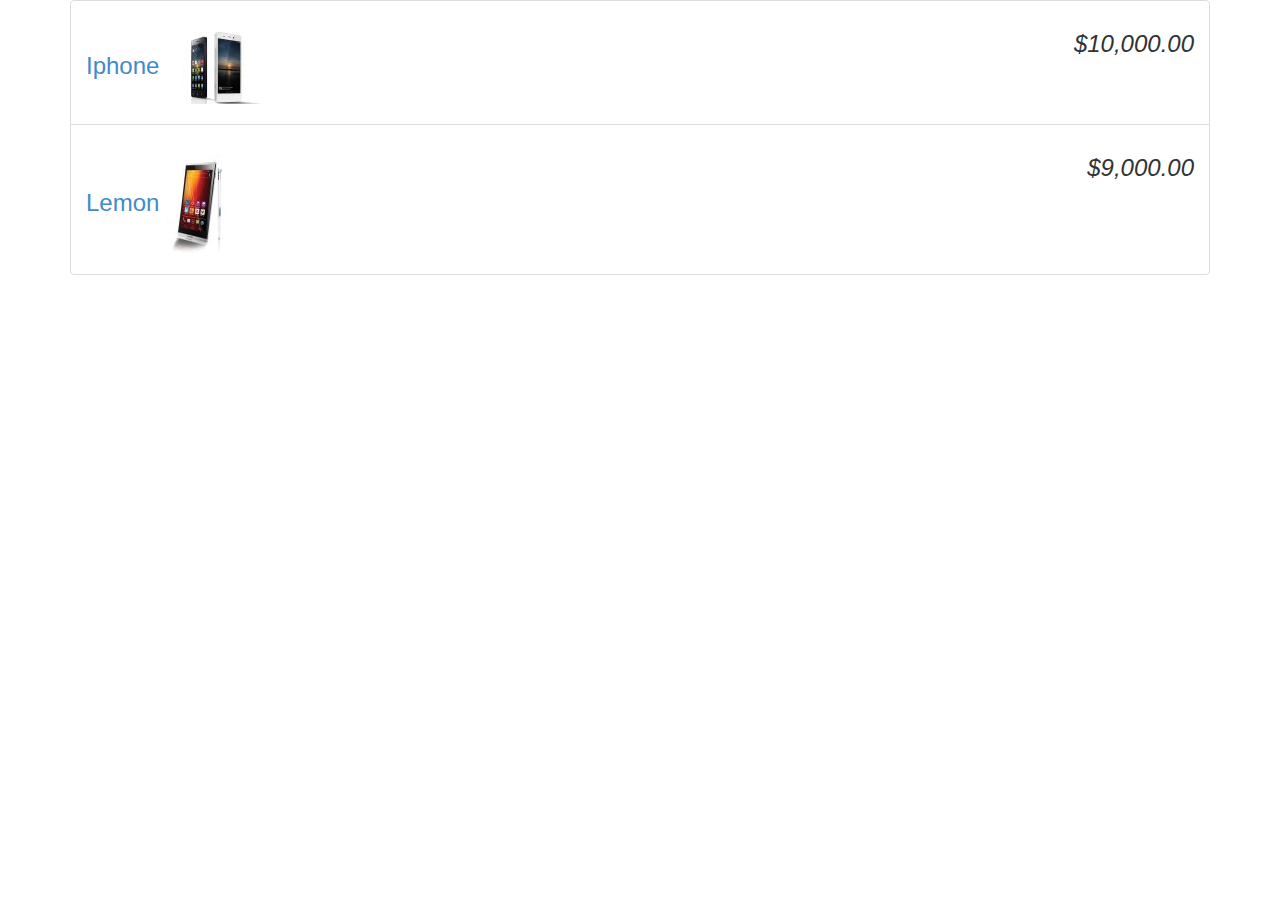
<file: cart/index.html>
<html>
    <head>
        <title>Angular Practice</title>
        <link href="css/bootstrap.min.css" rel="stylesheet" type="text/css">
    </head>
    <!-- adding app module to body. This module runs, when page loads -->
    <body ng-app="store">
        <section>
            <products-list></products-list>            
        </section>

        <script src="js/angular.min.js" type="text/javascript"></script>
        <!-- Include store module -->
        <script src="js/app.js" type="text/javascript"></script>
        <script src="js/products.js" type="text/javascript"></script>
    </body>
</html>
</file>
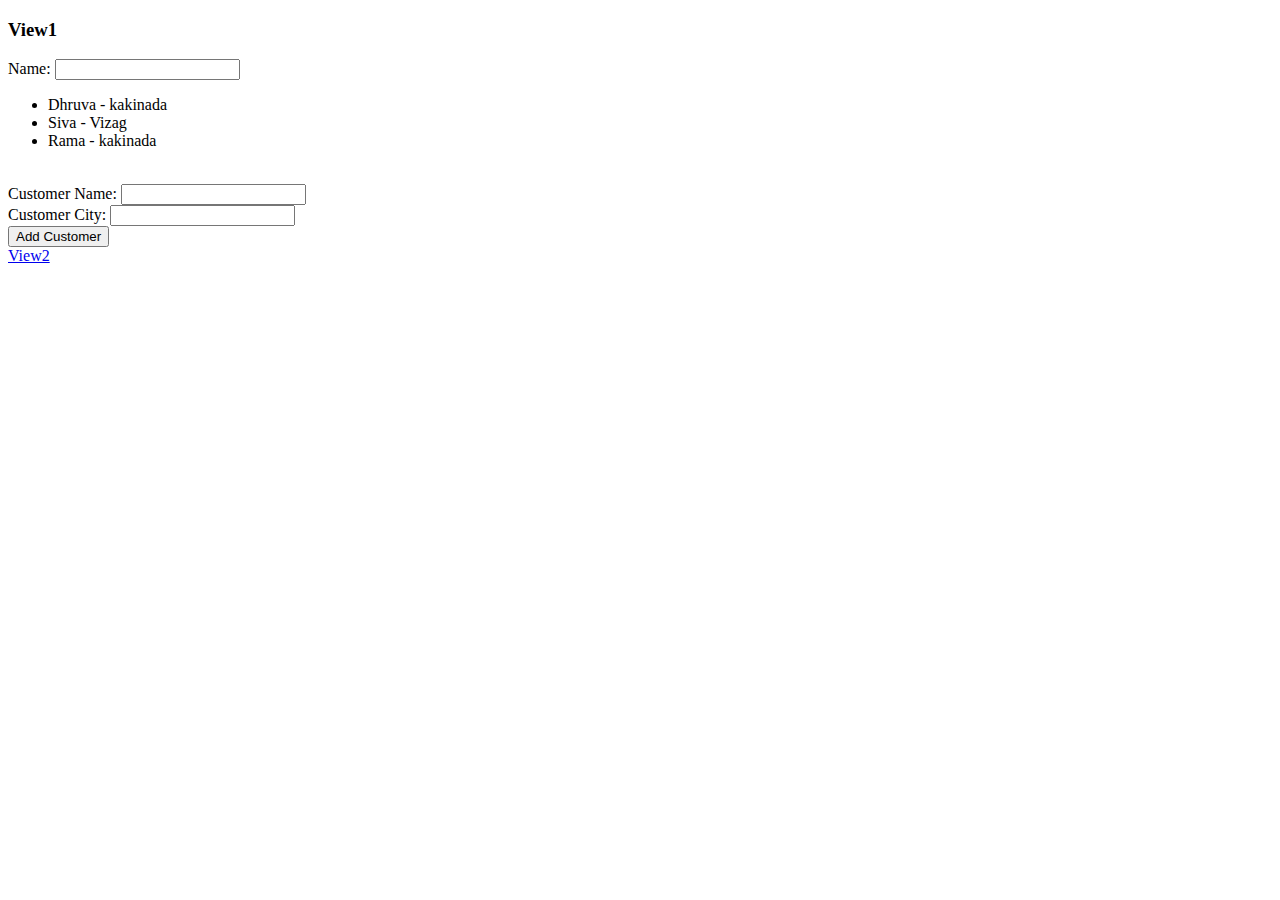
<file: filteringData/index.html>
<!DOCTYPE html>
<html ng-app="demoApp">
<head>
  <title>test</title>
</head>
<body>    
    <div>
        <div ng-view=""></div>
    </div>
    <script type="text/javascript" src="js/angular.min.js"></script>
    <script type="text/javascript" src="js/angular-route.js"></script>
    <script>
        var demoApp = angular.module('demoApp',['ngRoute']);
        demoApp.config(function($routeProvider){
            $routeProvider
                .when('/view1',{
                    controller: 'SimpleController',
                    templateUrl: 'view1.html'
                })
                .when('/view2',{
                    controller: 'SimpleController',
                    templateUrl: 'view2.html'
                })
                .otherwise({redirectTo: '/view1'});
                   
        });
        demoApp.factory('SimpleFactory', function(){
            var customers=[
                { name: 'Dhruva', city: 'kakinada'},
                { name: 'Siva', city: 'Vizag'},
                { name: 'Rama', city: 'kakinada'}
            ];
            var factory={};
            factory.getCustomers = function(){
                return customers;
            };
            factory.postCoustomers = function(name, city){
                customers.push({
                    name: name, 
                    city: city
                });
            };
            return factory;
        });
        demoApp.controller('SimpleController', function($scope,SimpleFactory){
            $scope.customers = [];
            $scope.init = function(){
                $scope.customers= SimpleFactory.getCustomers();
            }
            
            $scope.addCustomer = function(){  
                return SimpleFactory.postCoustomers($scope.newCustomer.name,$scope.newCustomer.city);
            };
        }); 
    </script>    
</body>
</html>
</file>
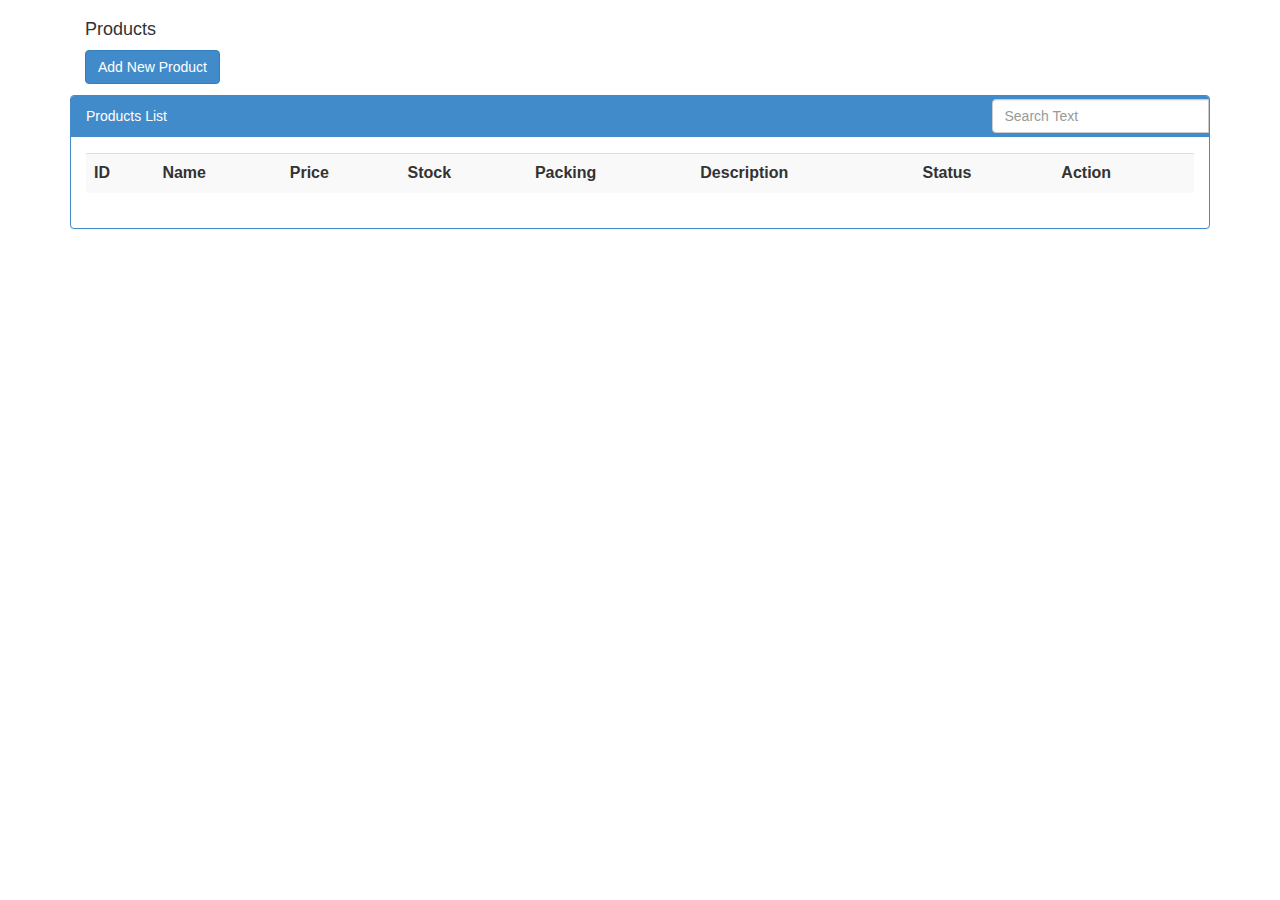
<file: productManager/index.html>
<html ng-init="init()">
    <head>
        <title>Angular Practice</title>
        <link href="css/bootstrap.min.css" rel="stylesheet" type="text/css">
        <link href="css/styles.css" rel="stylesheet" type="text/css">
    </head>    
    <body ng-app="app">
        <div class="container" ng-controller="productsController as productCtrl">    
            <div class="table-responsive">
                <div class="panel-heading">
                    <h4 class="blog-post-title ng-scope">Products</h4>
                    <div class="right"><button class = "btn btn-group-sm btn-primary" ng-click="toggleModal('0')">Add New Product</button></div>
                </div>
                <div class="panel panel-primary">
                    <div class="panel-heading">
                        <search-filter></search-filter>
                    </div>
                    <div class="panel-body">
                        <products-list></products-list>
                    </div>
                </div>
            </div>   
            <modal-dialog show='modalShown'><add-products></add-products></modal-dialog>
        </div>
        
        <script src="js/angular.min.js" type="text/javascript"></script>
        <script src="js/app.js" type="text/javascript"></script>
    </body>
</html>
</file>
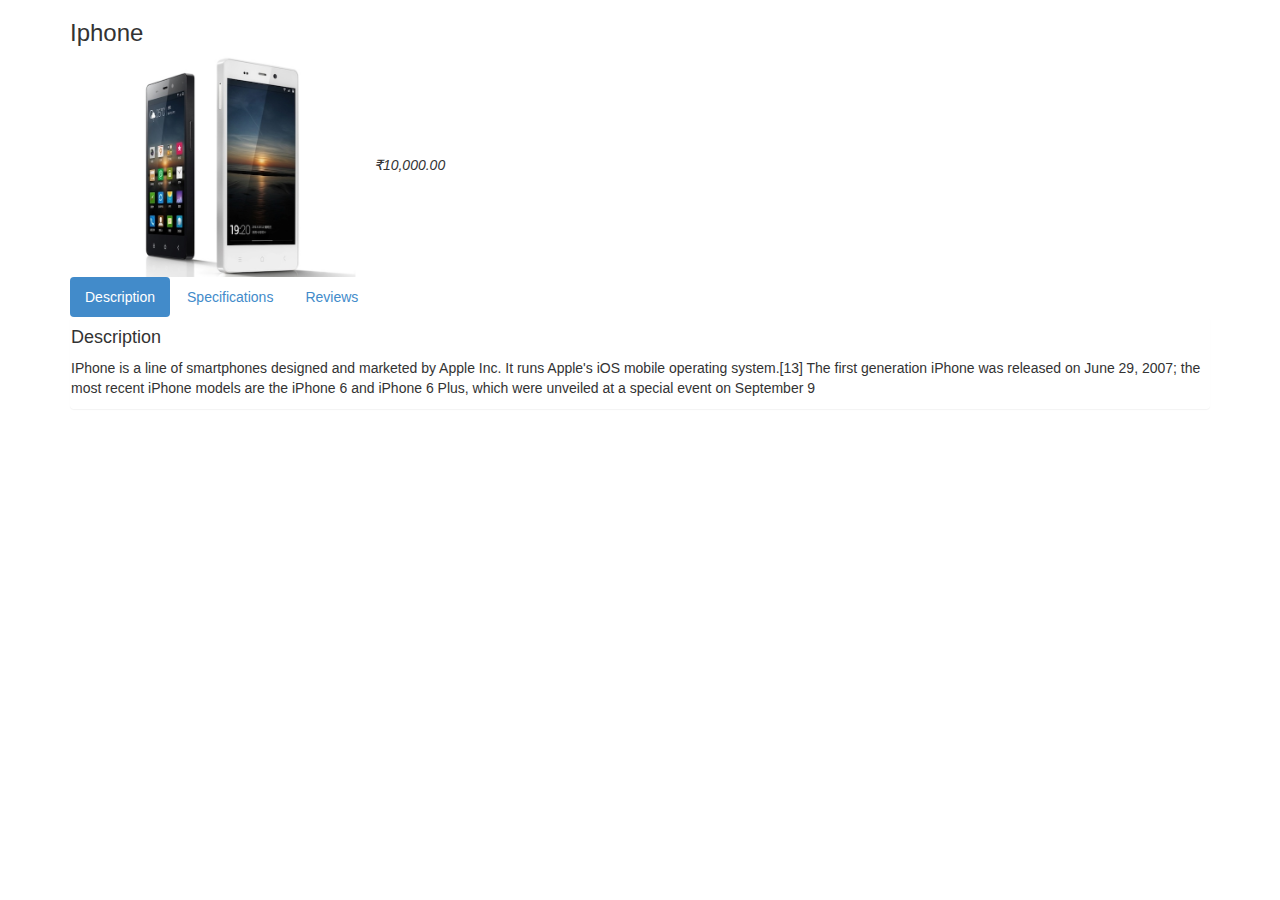
<file: cart/productDescription.html>
<!DOCTYPE html>
<!--
To change this license header, choose License Headers in Project Properties.
To change this template file, choose Tools | Templates
and open the template in the editor.
-->
<html>
    <head>
        <title>Products Description-Angular Practice</title>
        <link href="css/bootstrap.min.css" rel="stylesheet" type="text/css">
        <style type="text/css">
            .ng-invalid.ng-dirty{
                border-color:#FA787E;
            }
            .ng-valid.ng-dirty{
                border-color:#78FA89;
            }
            .productWriteReview{
                width: 500px;
            }
        </style>
    </head>
    <body ng-app="store">
        <div ng-controller="StoreController as store" class="container">
            <product-details></product-details>
            <product-panels></product-panels>
        </div>
        <script src="js/angular.min.js" type="text/javascript"></script>
        <!-- Include store module -->
        <script src="js/app.js" type="text/javascript"></script>
        <script src='js/products.js' type='text/javascript'></script>
    </body>
</html>
</file>
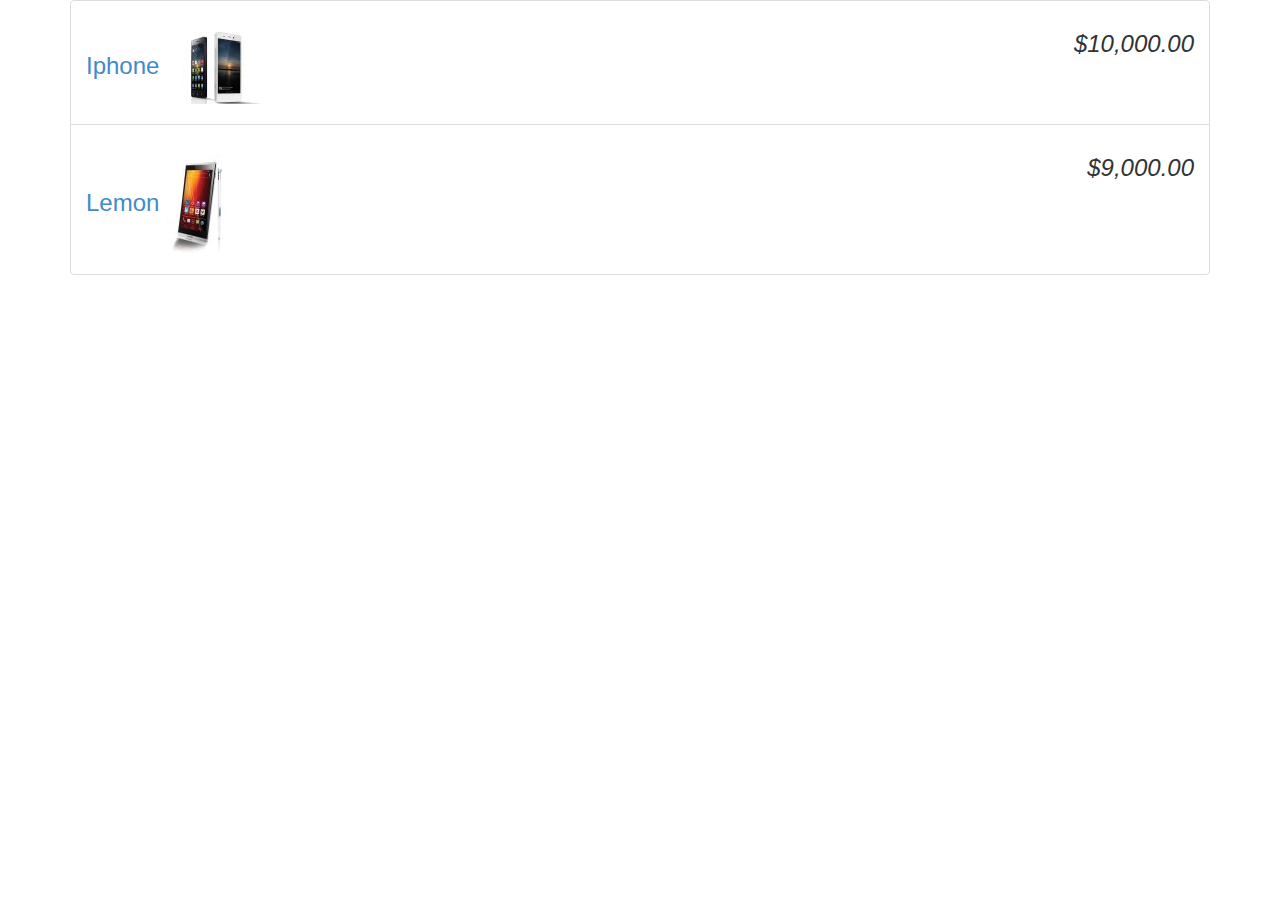
<file: cart/products.html>
<html>
    <head>
        <title>Products List-Angular Practice</title>
        <link href="css/bootstrap.min.css" rel="stylesheet" type="text/css">
    </head>
    <!-- adding app module to body. This module runs, when page loads -->
    <body ng-app="store">
        <div ng-controller="StoreController as store" class="container">            
            <ul class="list-group">
                <li class="list-group-item" ng-repeat="product in store.products | orderBy: '-price'">   
                    <!--<h3 ng-include="'productTitle.html'"></h3>-->
                    
                    <!-- <product-title> is an example for Element directive -->
                    <h3><product-title></product-title></h3>
                    
                    <!-- Example for attribute directive -->
<!--                    <h3 product-title></h3>-->
                </li>
            </ul>
        </div>
        <script src="js/angular.min.js" type="text/javascript"></script>
        <!-- Include store module -->
        <script src="js/app.js" type="text/javascript"></script>
        <script src='js/products.js' type='text/javascript'></script>
    </body>
</html>
</file>
<file: productManager/css/styles.css>
/*
To change this license header, choose License Headers in Project Properties.
To change this template file, choose Tools | Templates
and open the template in the editor.
*/
/* 
    Created on : 2 Dec, 2014, 11:02:16 AM
    Author     : samatha
*/
.ng-modal-overlay {
  /* A dark translucent div that covers the whole screen */
  position:absolute;
  z-index:9999;
  top:0;
  left:0;
  width:100%;
  height:100%;
  background-color:#000000;
  opacity: 0.8;
  
}
.ng-modal-dialog {
  /* A centered div above the overlay with a box shadow. */
  z-index:10000;
  position: absolute;
  width: 50%; /* Default */

  /* Center the dialog */
  top: 50%;
  left: 50%;
  transform: translate(-50%, -50%);
  -webkit-transform: translate(-50%, -50%);
  -moz-transform: translate(-50%, -50%);

  background-color: #fff;
  box-shadow: 4px 4px 80px #000;
}
.ng-modal-dialog-content {
  padding:10px;
  text-align: left;
}
.ng-modal-close {
  position: absolute;
  top: 3px;
  right: 5px;
  padding: 5px;
  cursor: pointer;
  font-size: 120%;
  display: inline-block;
  font-weight: bold;
  font-family: 'arial', 'sans-serif';
}
.ng-invalid.ng-dirty{
                border-color:#FA787E;
            }
            .ng-valid.ng-dirty{
                border-color:#78FA89;
            }
</file>
